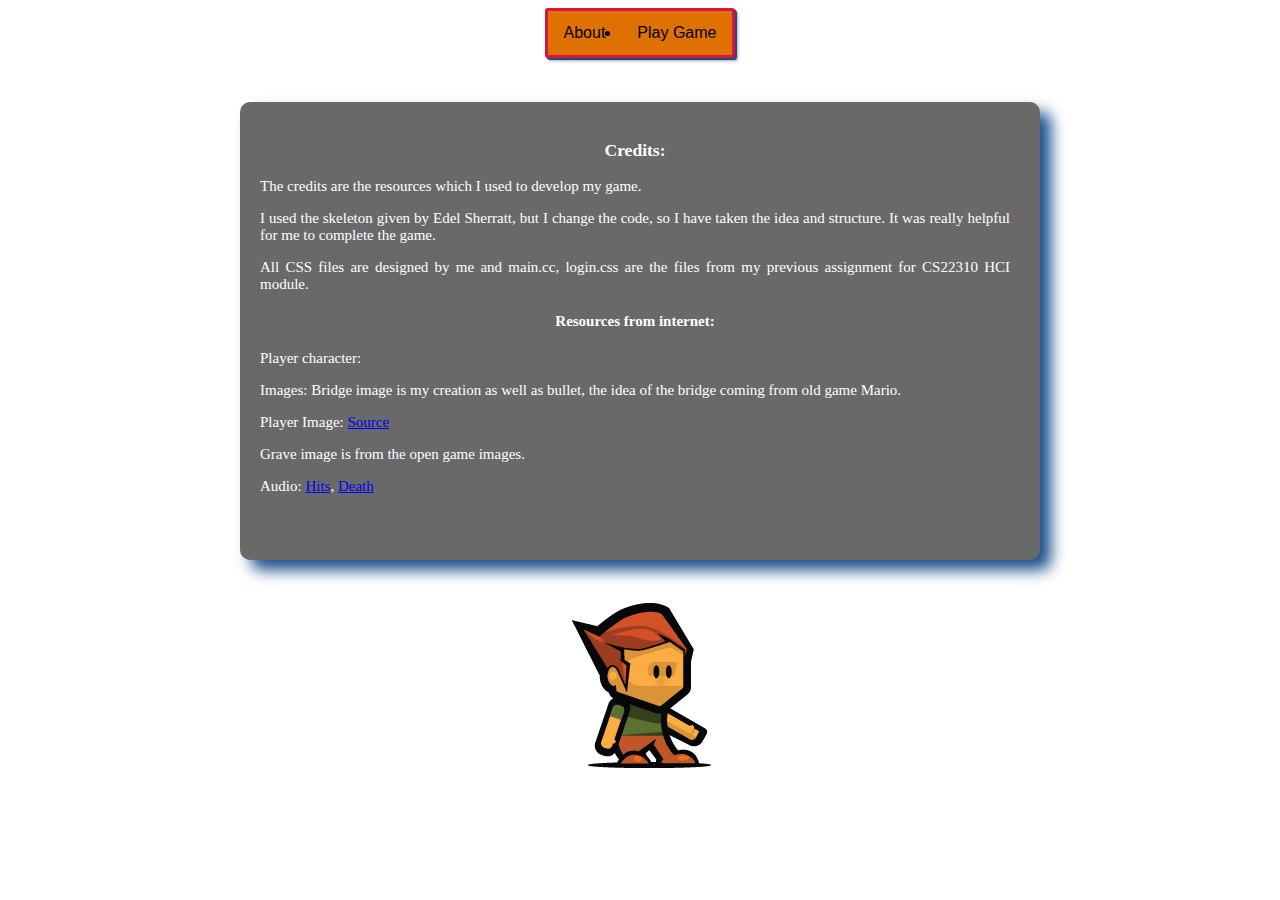
<file: html/index.html>
<!DOCTYPE html>
<html lang="en">
    <head>
        <meta charset="UTF-8">
        <title>Programming For the Web</title>
        <link rel="stylesheet" href="../css/main.css">
    </head>
    <body>

    <div class="center">
        <ul class="center">
            <li><a href="index.html">About</a></li>
            <li><a href="game.html">Play Game</a> </li>
        </ul>
    </div>

    <div id="box" class="center">

        <div id="text_in_box">
            <h3 align="center">Credits:</h3>
            <p>The credits are the resources which I used to develop my game.</p>
            <p>I used the skeleton given by Edel Sherratt, but I change the code, so I have taken
            the idea and structure. It was really helpful for me to complete the game.</p>
            <p>All CSS files are designed by me and main.cc, login.css are the files from my previous
            assignment for CS22310 HCI module.</p>
            <h4 align="center">Resources from  internet:</h4>
            <p>Player character:</p>
            <p>Images: Bridge image is my creation as well as bullet, the idea of the bridge coming from old game Mario.</p>
            <p>Player Image: <a href="http://www.williammalone.com/articles/create-html5-canvas-javascript-game-character/1/">Source</a> </p>
            <p>Grave image is from the open game images.</p>
            <p>Audio: <a href="http://soundbible.com/1953-Neck-Snap.html">Hits</a>,
            <a href="http://soundbible.com/1454-Pain.html">Death</a> </p>
        </div>
    </div>

    <img class="centerIMG" src="../img/player.png">

    </body>
</html>
</file>
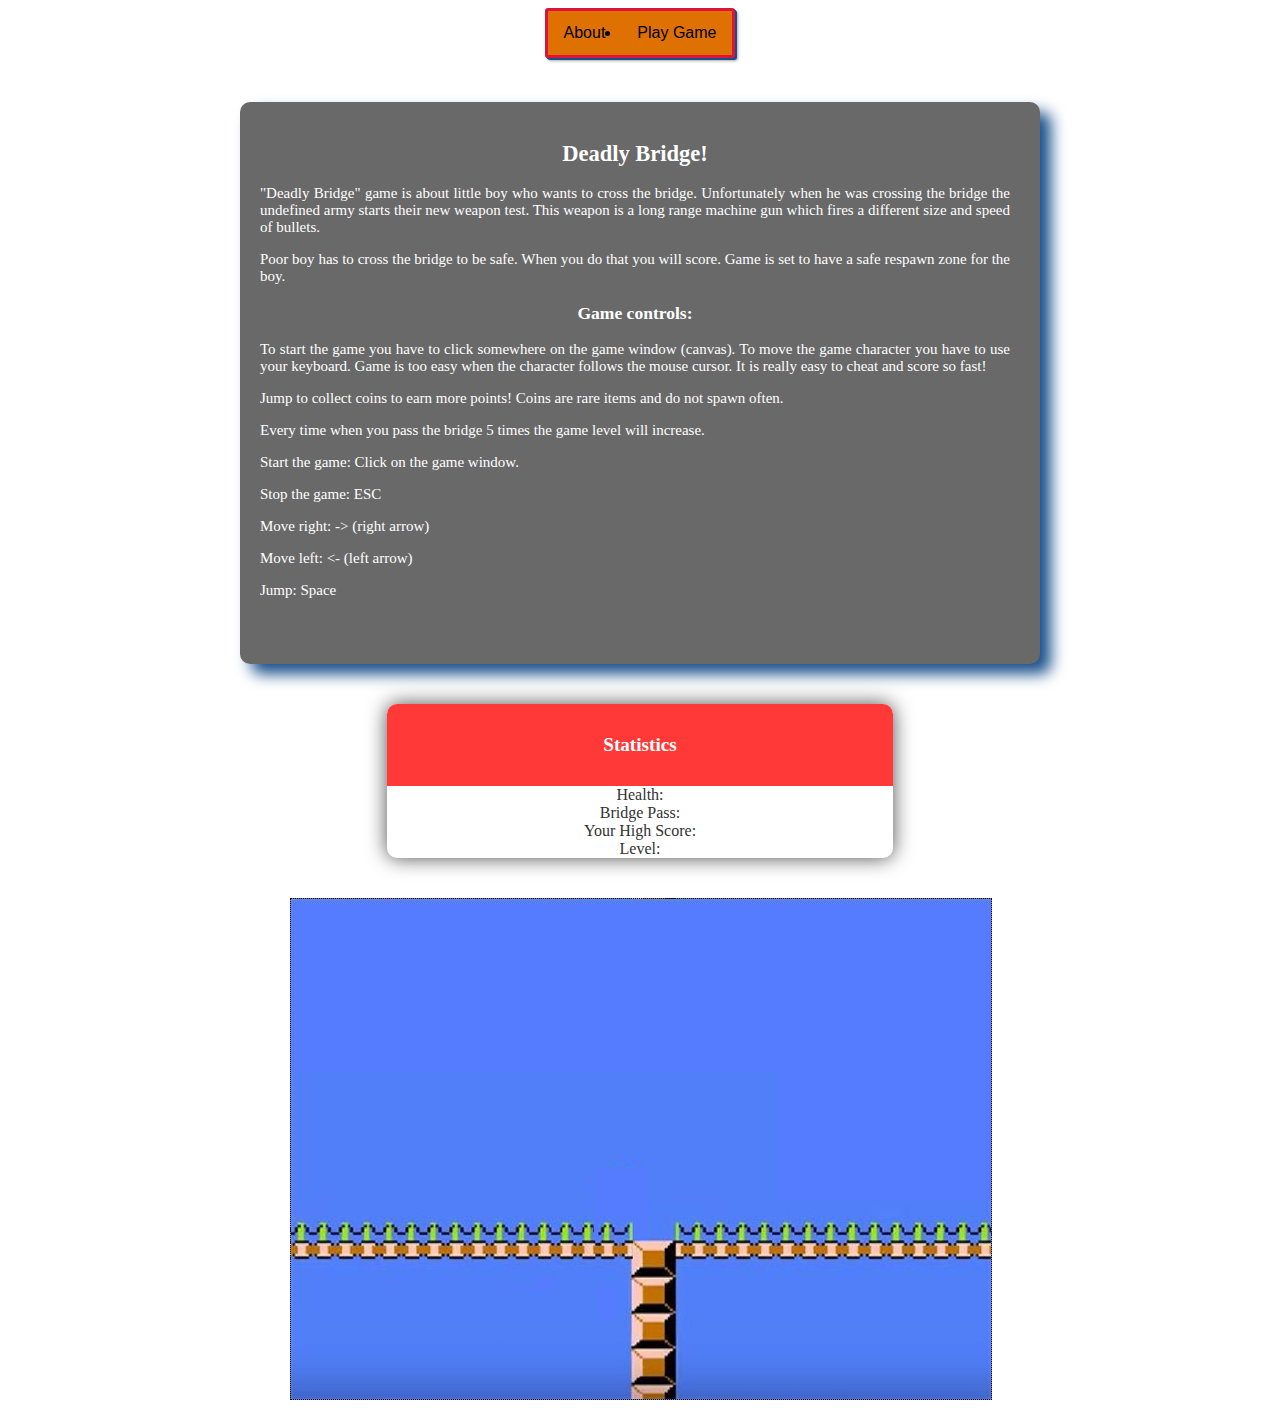
<file: html/game.html>
<!DOCTYPE html>
<html>
	<head>
		<meta charset="utf-8">
		<title>Deadly Bridge</title>
		<link rel="stylesheet" type="text/css" href="../css/canvasCSS.css">
		<link rel="stylesheet" type="text/css" href="../css/main.css">
		<link rel="stylesheet" type="text/css" href="../css/login.css">
	</head>
	<body>

	<div class="center">
		<ul class="center">
			<li><a href="index.html">About</a></li>
			<li><a href="game.html">Play Game</a> </li>
		</ul>
	</div>

    <div id="box">
        <div id="text_in_box">
            <h2 align="center">Deadly Bridge!</h2>
            <p>"Deadly Bridge" game is about little boy who wants to cross the bridge.
            Unfortunately when he was crossing the bridge the undefined army starts their new weapon test.
            This weapon is a long range machine gun which fires a different size and speed of bullets.</p>
            <p>Poor boy has to cross the bridge to be safe. When you do that you will score. Game is set
            to have a safe respawn zone for the boy.</p>
            <h3 align="center">Game controls:</h3>
            <p>To start the game you have to click somewhere on the game window (canvas).
            To move the game character you have to use your keyboard. Game is too easy when the character
            follows the mouse cursor. It is really easy to cheat and score so fast!</p>
            <p>Jump to collect coins to earn more points! Coins are rare items and do not spawn often.</p>
            <p>Every time when you pass the bridge 5 times the game level will increase.</p>
            <p>Start the game: Click on the game window.</p>
            <p>Stop the game: ESC</p>
            <p>Move right: -> (right arrow)</p>
            <p>Move left: <- (left arrow)</p>
            <p>Jump: Space </p>

        </div>
    </div>

	<div align="center">
		<form id="Statistics">
			<header>Statistics</header>
            <legend id="health">Health: </legend>
            <legend id="score">Bridge Pass: </legend>
            <legend id="bar_highscore">Your High Score: </legend>
            <legend id="level">Level: </legend>
        </form>
	</div>
<div>
	<div id="gameContainer">
		<canvas id="game_canvas" style="border:1px dotted" ></canvas>
	</div>
</div>
<script>

deadly_bridge = function () {
    //------------------------- Global Var, Images, Audio ------------------------------

    //canvas variables
	var canvas, game_interval;
	canvas = document.getElementById("game_canvas");
	canvas.width= 700;
	canvas.height= 500;
	var ctx=canvas.getContext("2d");

	//references to DOM elements used to display game stats
	var health_display = document.getElementById("health");
	var score_display = document.getElementById("score");
    var highscore_display = document.getElementById("bar_highscore");
    var level = document.getElementById("level");

    //images of player and it's grave
	var playerImage = new Image();
	playerImage.src = "../img/player.png";
	var playerImageL = new Image();
	playerImageL.src="../img/playerL.png";
	var grave = new Image();
	grave.src="../img/thumb.png";

    //audio
    var death = new Audio("../sounds/death.mp3");
    var hit = new Audio("../sounds/bullet_hit.mp3");
    var collect = new Audio("../sounds/coin.mp3");

    //------------------------- Player Object --------------------------------------
    var player = {
		player_x: canvas.width/2,
		player_y: canvas.height-100,
        player_jump: canvas.height-55,
		player_width: 30,
		player_height: 20,
		player_health: 100,
		player_score: 0,
        //to store coins collected
        player_coins: 0,
		player_image: playerImage,

		draw: function (context) {
			health_display.innerHTML = "Health: " + this.player_health;
			score_display.innerHTML = "Bridge Pass: " + this.player_score;
			context.drawImage(this.player_image,this.player_x,this.player_y,this.player_width,this.player_height);

		},

		reset: function () {
			this.player_x = 0;
			this.player_y = canvas.height/2 + 25;
            this.player_jump = canvas.height/2 - 20;
			this.player_width = 50;
			this.player_height = 70;
			this.player_health = 100;
			this.player_score = 0;
            this.player_coins = 0;
			this.player_image = playerImage;
            highscore();
            displayLevel();
		}
	};

    //------------------------- Physics functions --------------------------------------

    //event when key is down
	window.addEventListener("keydown", move);

    //to start the game
    canvas.addEventListener('click', start_game, false);

    //moving functions
	function moveLeft(){
		player.player_x -= 5;
		player.player_image = playerImageL;
	}
    //move right function
	function moveRight(){
		player.player_x += 5;
		player.player_image = playerImage;
	}
    //quickly stop the game
    function ESC(){
        stop_game();
    }
    //jumping functions
    function land() {
        //simple variable to hold the beginning value of y
        var landing = canvas.height/2 + 25;
        player.player_y = landing;
    }
    function jump() {
        var jumping = false;
        do {
            jumping=true;
            player.player_y = player.player_jump;
            setTimeout(land, 500);
        }while(jumping==false)
    }

	//switch to do different movements for different cases
	function move(event) {
		switch (event.keyCode){
            case 27:
                ESC();
                break;
            case 37:
				moveLeft();
				break;
            case 32:
                jump();
                break;
			case 39:
				moveRight();
				break;
		}
		check_score();
        displayLevel();
        highscore();
	}

    //------------------------- Interactive functions ------------------------------------

    //collision detection
	function bullet_collision( some_bullet ) {
		var cur;
		var bullet_index;
		if (
				player.player_x < some_bullet.x + some_bullet.width &&
				player.player_x + player.player_width > some_bullet.x &&
				player.player_y < some_bullet.y + some_bullet.height &&
				player.player_y + player.player_height > some_bullet.y
		) {
            hit.play();
			cur = some_bullet.mass;
			player.player_health -= cur;
			bullet_index = the_bullets.bullets.indexOf(some_bullet);
			if (bullet_index > -1){
				the_bullets.bullets.splice(bullet_index,1);
			}
			if (player.player_health <= 0){
                death.play();
				player.player_health = 0;
				player.player_image = grave;
				stop_game();

			}
		}
	}

    //collect the coin to earn extra points
    function coin_collect(some_coin) {
        var coin_value;
        var coin_index;
        if (
                player.player_x < some_coin.x + some_coin.width &&
                player.player_x + player.player_width > some_coin.x &&
                player.player_y < some_coin.y + some_coin.height &&
                player.player_y + player.player_height > some_coin.y
        ) {
            collect.play();
            coin_value = 5;
            player.player_coins += coin_value;
            coin_index = the_coins.coins.indexOf(some_coin);
            if (coin_index > -1){
                the_coins.coins.splice(coin_index,1);
            }
        }
    }

    //coin timeout
    function delete_coin(some_coin){
        var coin_index;

        coin_index = the_coins.coins.indexOf(some_coin);
        if(coin_index > -1){
            the_coins.coins.splice(coin_index,1);
        }
    }

    //function to score
	function check_score() {
		if (player.player_x >= canvas.width - 40){
			player.player_score += 1;
			player.player_x = 0;
		}
        if (player.player_x <0 )
            player.player_x =0;
	}

    //------------------------- Bullets functions --------------------------------------

    //A bullet object
	function Bullet( x, y, dy, mass ) {
		this.x = x;
		this.y = y;
		this.dy = dy;
		this.mass = mass;

		this.height = 2*this.mass;
		this.width = 3*this.mass;

		this.update_position = function () {
			this.y += this.dy;
		};

    		this.draw = function ( context ) {
			var bulletImage = new Image();
				bulletImage.src = "../img/kula.png";
				context.drawImage(bulletImage,this.x,this.y,this.width,this.height);

				};

			this.delete = function (that) {
				delete the_bullets.bullets[that];
			}
	}

	var the_bullets = {

		/* an empty array to store bullets */
		bullets: [],

		// create a bullet and add it to the array of bullets
		add_random_falling_bullet: function () {
			var x, y,dy,mass;
			x = Math.floor((Math.random() * canvas.width)+50);
			y = Math.floor((Math.random() * 10)+1);
			dy = Math.floor((Math.random() * 10)+1);
			mass = Math.floor((Math.random() * 8)+4);
			this.bullets.push( new Bullet( x, y, dy, mass) )
		},

		maybe_add_random_bullet: function ( how_likely ) {

			var maybe = Math.random();
			if ( maybe < how_likely) {
				this.add_random_falling_bullet()
			}
		},

		reset: function () {
			this.bullets = []
		}

	};

    //--------------------------- Coin functions --------------------------------------

    //A coin object
    function Coin( x, y) {
        this.x = x;
        this.y = y;
        this.width = 15;
        this.height = 15;

        this.draw = function ( context ) {
            var coinImage = new Image();
            coinImage.src = "../img/coin.png";
            context.drawImage(coinImage,this.x,this.y,this.width,this.height);
        };

    }

    var the_coins = {

        // an empty array to store coins
        coins: [],

        // create a coin and add it to the array of coins
        add_random_coin: function () {
            var x, y;
            x = Math.floor((Math.random() * canvas.width)+50);
            y = player.player_jump;
            this.coins.push(new Coin(x, y))
        },

        maybe_add_random_coin: function ( how_likely ) {
            var maybe = Math.random();
            if ( maybe < how_likely) {
                this.add_random_coin()
            }
        },

        reset: function () {
            this.coins = []
        }

    };

    //------------------------- Display functions --------------------------------------

    //update the level in the form
    function displayLevel () {
        if (player.player_score == 0)
            level.innerHTML = "Level: " + 1;

        if (player.player_score == 5)
            level.innerHTML = "Level: " + 2;

        if (player.player_score == 10)
            level.innerHTML = "Level: " + 3;
    }

    //High Scores
    function highscore(){
        var local_score = player.player_score + player.player_coins;
        var local_highscore = localStorage.getItem("savedHighscore");
        //simple if statement to set the score or to get it from the browser storage
        if (local_score > local_highscore){
            localStorage.setItem("savedHighscore", local_score);
            highscore_display.innerHTML = "Your High Score: " + local_score;
        } else {
            highscore_display.innerHTML = "Your High Score: " + local_highscore;
        }

    }
    //------------------------- Drawing functions -------------------------------------
    function draw_everything() {
        var draw_score = player.player_score+player.player_coins;
        var level;
        // ----------- LEVEL 1 --------------
        if (player.player_score >= 0)
            level = 1;
        // ----------- LEVEL 2 --------------
        if (player.player_score >= 5)
            level = 2;
        // ----------- LEVEL 3 --------------
        if (player.player_score >= 10)
            level = 3;
        //Clear the canvas
        canvas.width=canvas.width;
        ctx.fillStyle = "white";
        ctx.font = "bold 16px Arial";
        ctx.fillText("SCORE: " + draw_score,canvas.width - 100,canvas.height-470);
        ctx.fillText("LEVEL: " + level,canvas.width - 690,canvas.height-30);
        ctx.fillText("HEALTH: " + player.player_health,canvas.width - 690,canvas.height-470);
        ctx.fillText("BRIDGE PASS: " + player.player_score,canvas.width - 150,canvas.height-30);
        //draw the player
        player.draw(ctx);
        //Draw the bullets from array
        for (i=0; i<the_bullets.bullets.length; i++) {
            the_bullets.bullets[i].draw(ctx);
        }
        //Draw the coins from the array
        for (j=0; j<the_coins.coins.length; j++) {
            the_coins.coins[j].draw(ctx);
        }
    }

    //------------------------- Core Game Loops --------------------------------------
	function start_game() {
		player.reset();
		the_bullets.reset();
        the_coins.reset();
		game_interval = setInterval(game_loop, 50)
	}

	function game_loop() {
		var bullet_index;
        var bullet_level;

        //adding different levels by generating more bullets
        // ----------- LEVEL 1 --------------
        if (player.player_score >= 0)
        bullet_level = 0.1;
        // ----------- LEVEL 2 --------------
        if (player.player_score >= 5)
        bullet_level = 0.15;
        // ----------- LEVEL 3 --------------
        if (player.player_score >= 10)
        bullet_level = 0.2;

        the_bullets.maybe_add_random_bullet(bullet_level);

        the_coins.maybe_add_random_coin(0.011);

        for (var j=0; j<the_coins.coins.length; j++){
            coin_collect(the_coins.coins[j]);
            if (the_coins.coins.length > 2){
                delete_coin(the_coins.coins[j]);
            }
        }

		if(the_bullets.y > canvas.height) {
			delete the_bullets.bullets
		}
        //falling bullets
        	for (var i=0; i<the_bullets.bullets.length; i++) {
				the_bullets.bullets[i].update_position();
				bullet_collision(the_bullets.bullets[i]);
                //delete the gone bullets
		if (the_bullets.bullets[i].y >= canvas.height){
			//getting the index of that bullet
			bullet_index=the_bullets.bullets.indexOf(the_bullets.bullets[i]);
			//removing the bullet from the array
			if (bullet_index > -1){
				the_bullets.bullets.splice(bullet_index,1);
	    		}
    		}
		} 

		draw_everything();
	}

    //display the score and tell the player how bad he was
    function game_over(){
        var game_over_score = player.player_score + player.player_coins;
        var game_highscore = localStorage.getItem("savedHighscore");
        ctx.fillStyle = "white";
        ctx.font = "bold 16px Arial";
        ctx.fillText("GAME OVER!",canvas.width/2-70,canvas.height/2-100);
        ctx.fillText("Your score was: " + game_over_score,canvas.width/2-83,canvas.height/2-70);
        ctx.fillText("YOUR HIGH SCORE IS: " + game_highscore, canvas.width/2-115,canvas.height/2 - 40);
        ctx.fillText("Click to play again!",canvas.width/2-85,canvas.height/2-10);
    }

	/* stop updating and re-drawing the screen */
	function stop_game() {
		clearInterval(game_interval);
        setTimeout(game_over, 500);
	}

	return {
		start_game: start_game,
		stop_game: stop_game
	}
}()

</script>
</body>
</html>
</file>
<file: css/main.css>
/* set default font family and adjust
*/

html {
    font-family: sans-serif; /* 1 */
    -ms-text-size-adjust: 100%; /* 2 */
    -webkit-text-size-adjust: 100%; /* 2 */
}

/* Remove default margin*/
body {
    display: block;
    margin: 8px;
    background-color: white;

}

/* HTML5 display definitions
   ========================================================================== */

/**
 * Correct `block` display not defined for any HTML5 element in IE 8/9.
 * Correct `block` display not defined for `details` or `summary` in IE 10/11
 * and Firefox.
 * Correct `block` display not defined for `main` in IE 11.
 */

article,
aside,
details,
figcaption,
figure,
footer,
header,
hgroup,
main,
menu,
nav,
section,
summary {
    display: block;
}

/**
 * Remove the gray background color from active links in IE 10.
 */

a {
    background-color: transparent;
}

a.button{
    position: relative;
    margin-top: 30px;
    margin-bottom: 30px;
    left: 10%;
    transform: translate(-50%, 0);
    font-family: inherit;
    color: white;
    background: #FF3838;
    outline: none;
    border: none;
    padding: 5px 15px;
    font-size: 1.3em;
    font-weight: 400;
    border-radius: 3px;
    box-shadow: 0px 0px 10px rgba(51, 51, 51, 0.4);
    cursor: pointer;
    transition: all 0.15s ease-in-out;
}

/**
 * Improve readability of focused elements when they are also in an
 * active/hover state.
 */

a:active,
a:hover {
    outline: 0;
}

/* Text-level semantics
   ========================================================================== */

/**
 * Address styling not present in IE 8/9/10/11, Safari, and Chrome.
 */

abbr[title] {
    border-bottom: 1px dotted;
}

/**
 * Address style set to `bolder` in Firefox 4+, Safari, and Chrome.
 */

b,
strong {
    font-weight: bold;
}

/**
 * Address styling not present in Safari and Chrome.
 */

dfn {
    font-style: italic;
}

/**
 * Address variable `h1` font-size and margin within `section` and `article`
 * contexts in Firefox 4+, Safari, and Chrome.
 */

h1 {
    font-size: 2em;
    margin: 0.67em 0;
    background-color: powderblue;
}

/**
 * Address styling not present in IE 8/9.
 */

mark {
    background: #ff0;
    color: #000;
}

/**
 * Address inconsistent and variable font size in all browsers.
 */

small {
    font-size: 80%;
}

/**
 * Prevent `sub` and `sup` affecting `line-height` in all browsers.
 */

sub,
sup {
    font-size: 75%;
    line-height: 0;
    position: relative;
    vertical-align: baseline;
}

sup {
    top: -0.5em;
}

sub {
    bottom: -0.25em;
}

/* Embedded content
   ========================================================================== */

/**
 * Remove border when inside `a` element in IE 8/9/10.
 */

img {
    border: 0;
}

/**
 * Correct overflow not hidden in IE 9/10/11.
 */

svg:not(:root) {
    overflow: hidden;
}

/* Grouping content
   ========================================================================== */

/**
 * Address margin not present in IE 8/9 and Safari.
 */

figure {
    margin: 1em 40px;
}

/**
 * Address differences between Firefox and other browsers.
 */

hr {
    box-sizing: content-box;
    height: 0;
}


/* Forms
   ========================================================================== */

/**
 * Known limitation: by default, Chrome and Safari on OS X allow very limited
 * styling of `select`, unless a `border` property is set.
 */

/**
 * 1. Correct color not being inherited.
 *    Known issue: affects color of disabled elements.
 * 2. Correct font properties not being inherited.
 * 3. Address margins set differently in Firefox 4+, Safari, and Chrome.
 */

button,
input,
optgroup,
select,
textarea {
    color: inherit; /* 1 */
    font: inherit; /* 2 */
    margin: 0; /* 3 */
}

/**
 * Address `overflow` set to `hidden` in IE 8/9/10/11.
 */

button {
    overflow: visible;
}

/**
 * Address inconsistent `text-transform` inheritance for `button` and `select`.
 * All other form control elements do not inherit `text-transform` values.
 * Correct `button` style inheritance in Firefox, IE 8/9/10/11, and Opera.
 * Correct `select` style inheritance in Firefox.
 */

button,
select {
    text-transform: none;
}

/**
 * 1. Avoid the WebKit bug in Android 4.0.* where (2) destroys native `audio`
 *    and `video` controls.
 * 2. Correct inability to style clickable `input` types in iOS.
 * 3. Improve usability and consistency of cursor style between image-type
 *    `input` and others.
 */

button,
html input[type="button"], /* 1 */
input[type="reset"],
input[type="submit"] {
    -webkit-appearance: button; /* 2 */
    cursor: pointer; /* 3 */
}

/**
 * Re-set default cursor for disabled elements.
 */

button[disabled],
html input[disabled] {
    cursor: default;
}

/**
 * Remove inner padding and border in Firefox 4+.
 */

button::-moz-focus-inner,
input::-moz-focus-inner {
    border: 0;
    padding: 0;
}

/**
 * Address Firefox 4+ setting `line-height` on `input` using `!important` in
 * the UA stylesheet.
 */

input {
    line-height: normal;
}

/**
 * 1. Address `appearance` set to `searchfield` in Safari and Chrome.
 * 2. Address `box-sizing` set to `border-box` in Safari and Chrome.
 */

input[type="search"] {
    -webkit-appearance: textfield; /* 1 */
    box-sizing: content-box; /* 2 */
}

/**
 * Remove inner padding and search cancel button in Safari and Chrome on OS X.
 * Safari (but not Chrome) clips the cancel button when the search input has
 * padding (and `textfield` appearance).
 */

input[type="search"]::-webkit-search-cancel-button,
input[type="search"]::-webkit-search-decoration {
    -webkit-appearance: none;
}

/**
 * Define consistent border, margin, and padding.
 */

fieldset {
    border: 1px solid #c0c0c0;
    margin: 0 2px;
    padding: 0.35em 0.625em 0.75em;
}

/**
 * 1. Correct `color` not being inherited in IE 8/9/10/11.
 * 2. Remove padding so people aren't caught out if they zero out fieldsets.
 */

legend {
    border: 0; /* 1 */
    padding: 0; /* 2 */
}

/**
 * Remove default vertical scrollbar in IE 8/9/10/11.
 */

textarea {
    overflow: auto;
}

/**
 * Don't inherit the `font-weight` (applied by a rule above).
 * NOTE: the default cannot safely be changed in Chrome and Safari on OS X.
 */

optgroup {
    font-weight: bold;
}

/* Tables
   ========================================================================== */

/**
 * Remove most spacing between table cells.
 */

table {
    border-collapse: collapse;
    border-spacing: 0;
}

td,
th {
    padding: 0;
}

/* Classes
   ========================================================================= */

/**
 * Text coordination
 */

.center {
    text-align: center;
}

.left {
    text-align: left;
}


/**
 * Header and image on the right side of the page
 */

img.centerIMG {
    display: block;
    margin-right: auto;
    margin-left: auto;
    padding: 0 0 30px 0;
}

.header h1 {
    position: center;
}


/* Menu Design
   ========================================================================= */

ul {
    display: inline-block;
    margin: 0;
    padding: 0;
    overflow: hidden;
    border: 3px solid crimson;
    border-radius: 3px;
    line-height: 1;
    background-color: #df7002;
    box-shadow: 1px 1px 0 #184f8b, 2px 2px 0 #184f8b, 3px 3px 3px rgba(0, 0, 0, 0.35);
}

li {
    float: left;
}

li a, .dropbtn {
    display: inline-block;
    color: black;
    text-align: center;
    padding: 14px 16px;
    text-decoration: none;
}

li a:hover, .dropdown:hover .dropbtn {
    background-color: red;
}

li.dropdown {
    display: inline-block;
}

.dropdown-content {
    display: none;
    position: absolute;
    background-color: crimson;
    min-width: 160px;
    box-shadow: 0px 8px 16px 0px rgba(0,0,0,0.2);
}

.dropdown-content a {
    color: black;
    padding: 12px 16px;
    text-decoration: none;
    display: block;
    text-align: left;
}

.dropdown-content a:hover {background-color: #f1f1f1}

.show {display:block;}

/* Main box for text, additional menu etc
   ========================================================================= */

/**
 * Creating a box for everything
 */

#box {
    margin: auto;
    padding: 40px;
    width: 800px;
}

/**
 * Text design
 */

#text_in_box{
    font-family: "Calibri Light", serif;
    font-size: 15px;
    text-align: justify;
    color: white;
    width: auto;
    height: auto;
    padding: 20px 30px 50px 20px;
    background: dimgrey;
    box-shadow: 11px 10px 15px #184f8b;
    border-radius: 10px 10px;
}

#text_in_box button{
    position: relative;
    margin-top: 30px;
    margin-bottom: 30px;
    left: 10%;
    transform: translate(-50%, 0);
    font-family: inherit;
    color: white;
    background: #FF3838;
    outline: none;
    border: none;
    padding: 5px 15px;
    font-size: 1.3em;
    font-weight: 400;
    border-radius: 3px;
    box-shadow: 0px 0px 10px rgba(51, 51, 51, 0.4);
    cursor: pointer;
    transition: all 0.15s ease-in-out;
}

ul #menu_in_box {
    padding: inherit;
}

ul #menu_in_box li {
    display: table-row;
}

ul #menu_in_box li a{
    background-color: black;
    color: aliceblue;
    padding: 10px 20px;
    font-size: 20px;
    text-decoration: crimson;
    border-radius: 4px 4px 0 0;
}

ul #menu_in_box li a:hover {
    background-color: darkblue;
    color: yellow;
}


/* Images ID's and padding
   ========================================================================= */

#klucz {
    width: 700px;
    padding: 70px;
}

#jackson {
    padding: 50px;
}
</file>
<file: css/canvasCSS.css>
#gameContainer {
    position: relative;
    background-size: 700px 500px;
    width: 700px;
    height: auto;
    margin: 0 auto;
    padding-top: 40px;
    -webkit-user-select: none;
    -moz-user-select: none;
    -ms-user-select: none;
    user-select: none;
    }

#gameContainer canvas {
    background: url("../img/bridge.jpg");
    margin: 0;
    padding: 0;
    width: 700px;
}
</file>
<file: css/login.css>
form {
    background: white;
    width: 40%;
    box-shadow: 0px 0px 20px rgba(0, 0, 0, 0.7);
    font-family: lato, serif;
    margin: auto;
    color: #333;
    border-radius: 10px;
    display: inline-block;
}
form header {
    background: #FF3838;
    padding: 30px 20px;
    color: white;
    font-size: 1.2em;
    font-weight: 600;
    border-radius: 10px 10px 0 0;
}
form label {
    margin-left: 20px;
    display: inline-block;
    margin-top: 30px;
    margin-bottom: 5px;
    position: relative;
}
form label span {
    color: #FF3838;
    font-size: 2em;
    position: absolute;
    left: 2.3em;
    top: -10px;
}
form input {
    display: block;
    width: 78%;
    margin-left: 20px;
    padding: 5px 20px;
    font-size: 1em;
    border-radius: 3px;
    outline: none;
    border: 1px solid #ccc;
}

form textarea {
    display: block;
    width: 78%;
    margin-left: 20px;
    padding: 5px 20px;
    font-size: 1em;
    border-radius: 3px;
    outline: none;
    border: 1px solid #ccc;
}

form .help {
    margin-left: 20px;
    font-size: 0.8em;
    color: #777;
}
form button {
    position: relative;
    margin-top: 30px;
    margin-bottom: 30px;
    left: 10%;
    transform: translate(-50%, 0);
    font-family: inherit;
    color: white;
    background: #FF3838;
    outline: none;
    border: none;
    padding: 5px 15px;
    font-size: 1.3em;
    font-weight: 400;
    border-radius: 3px;
    box-shadow: 0px 0px 10px rgba(51, 51, 51, 0.4);
    cursor: pointer;
    transition: all 0.15s ease-in-out;
}
form button:hover {
    background: #ff5252;
}
</file>
